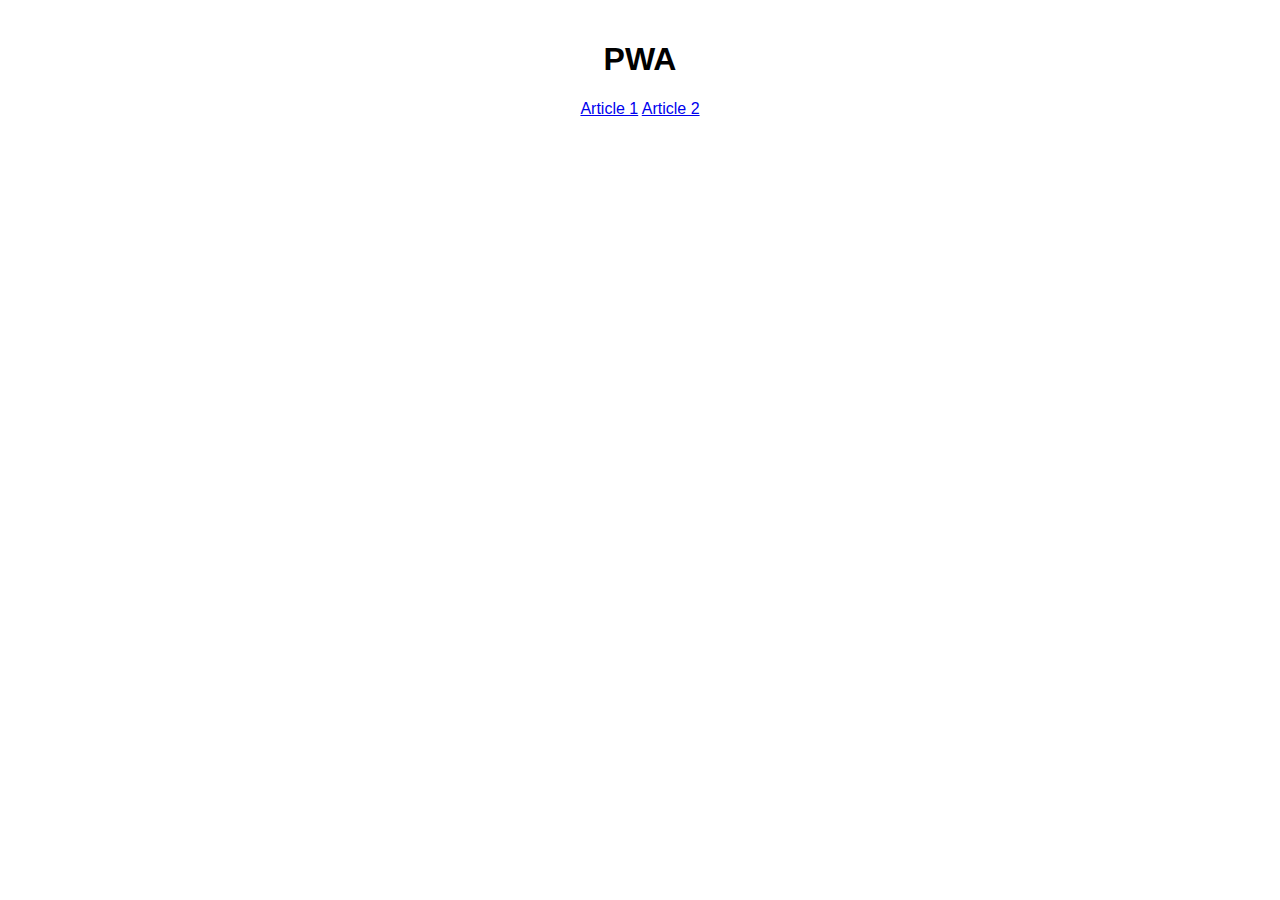
<file: index.html>
<!DOCTYPE html>
<html lang="fr">
  <head>
    <meta charset="UTF-8" />
    <meta name="viewport" content="width=device-width, initial-scale=1.0" />
    <title>PWA</title>
    <link rel="stylesheet" href="style.css" />
    <link rel="manifest" href="manifest.json" />
    <link rel="apple-touch-icon" sizes="180x180" href="/apple-touch-icon.png" />
    <link rel="icon" type="image/png" sizes="32x32" href="/favicon-32x32.png" />
    <link rel="icon" type="image/png" sizes="16x16" href="/favicon-16x16.png" />
    <link rel="manifest" href="/site.webmanifest" />
    <link rel="mask-icon" href="/safari-pinned-tab.svg" color="#5bbad5" />
    <meta name="msapplication-TileColor" content="#da532c" />
    <meta name="theme-color" content="#ffffff" />
  </head>
  <body>
    <h1>PWA</h1>

    <a href="article1.html">Article 1</a>
    <a href="article2.html">Article 2</a>

    <script src="app.js"></script>
  </body>
</html>
</file>
<file: style.css>
body {
  font-family: Arial, sans-serif;
  margin: 0;
  padding: 20px;
  text-align: center;
}
</file>
